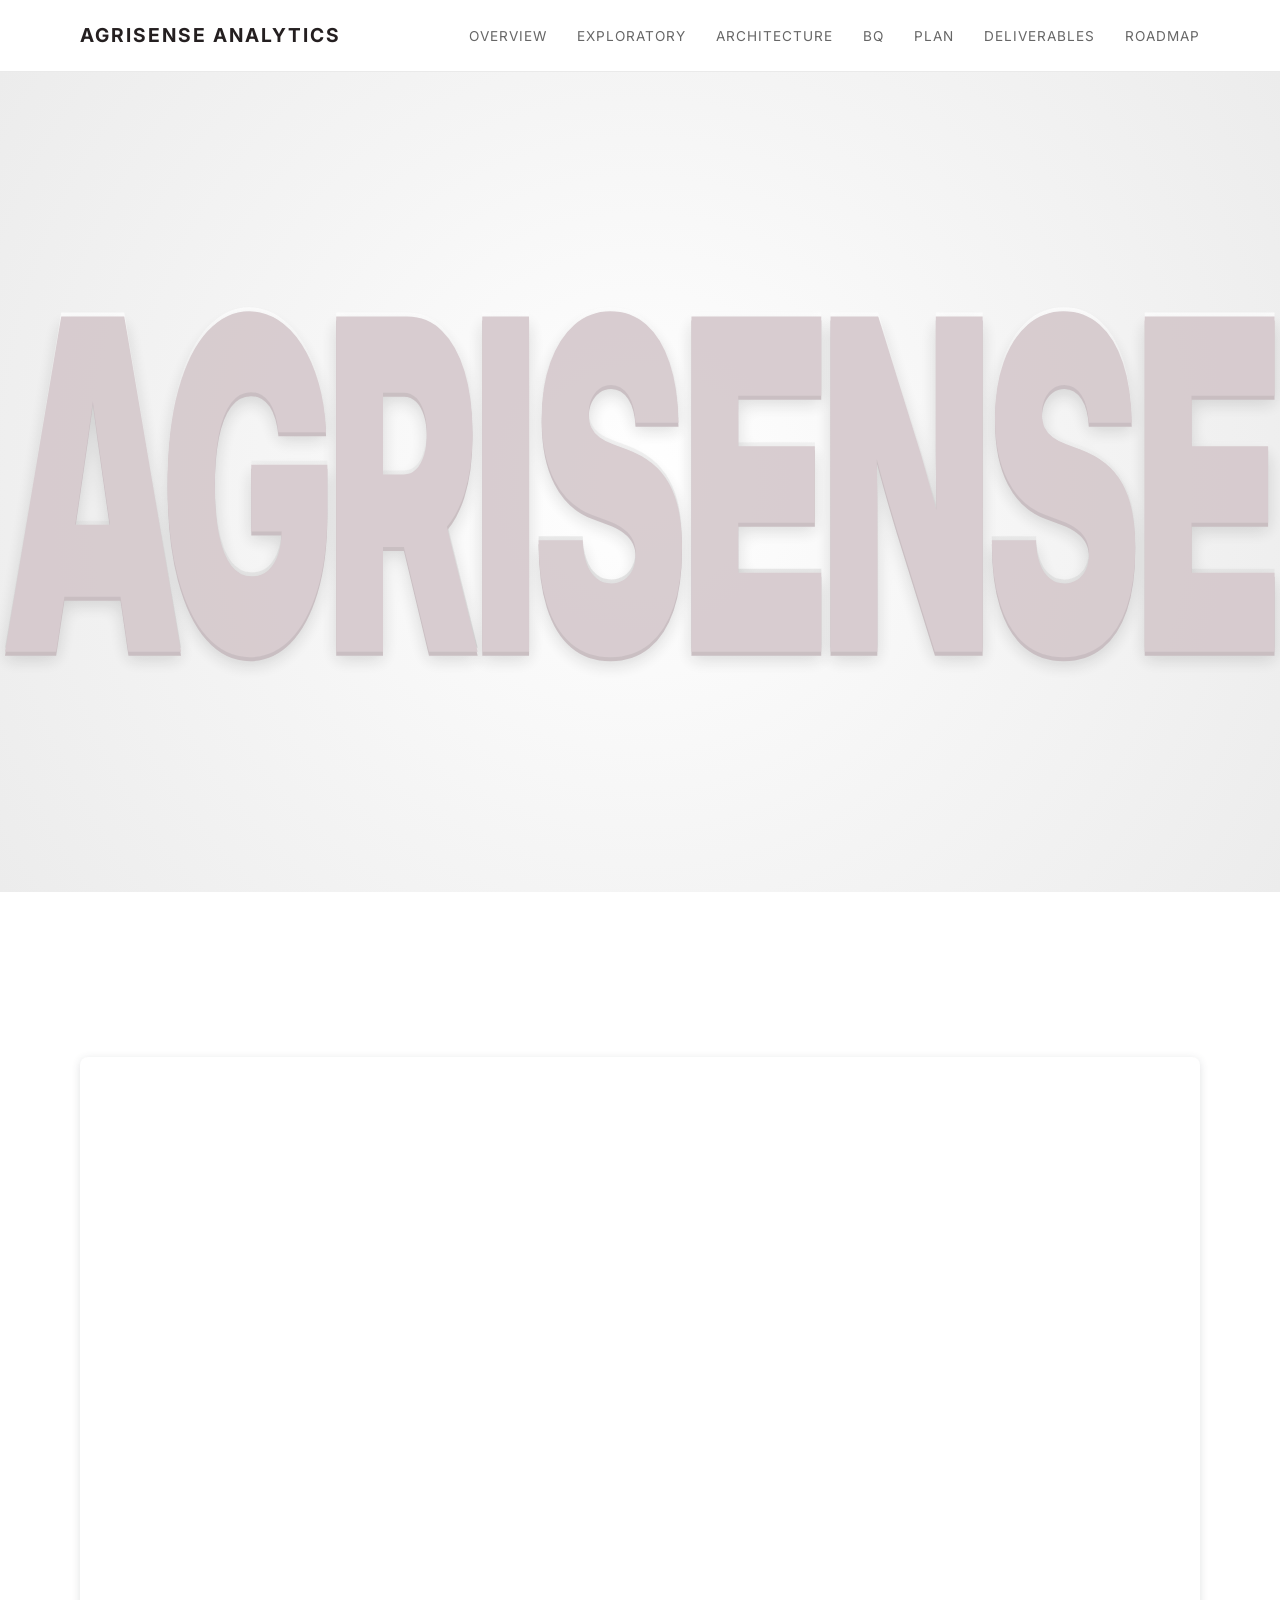
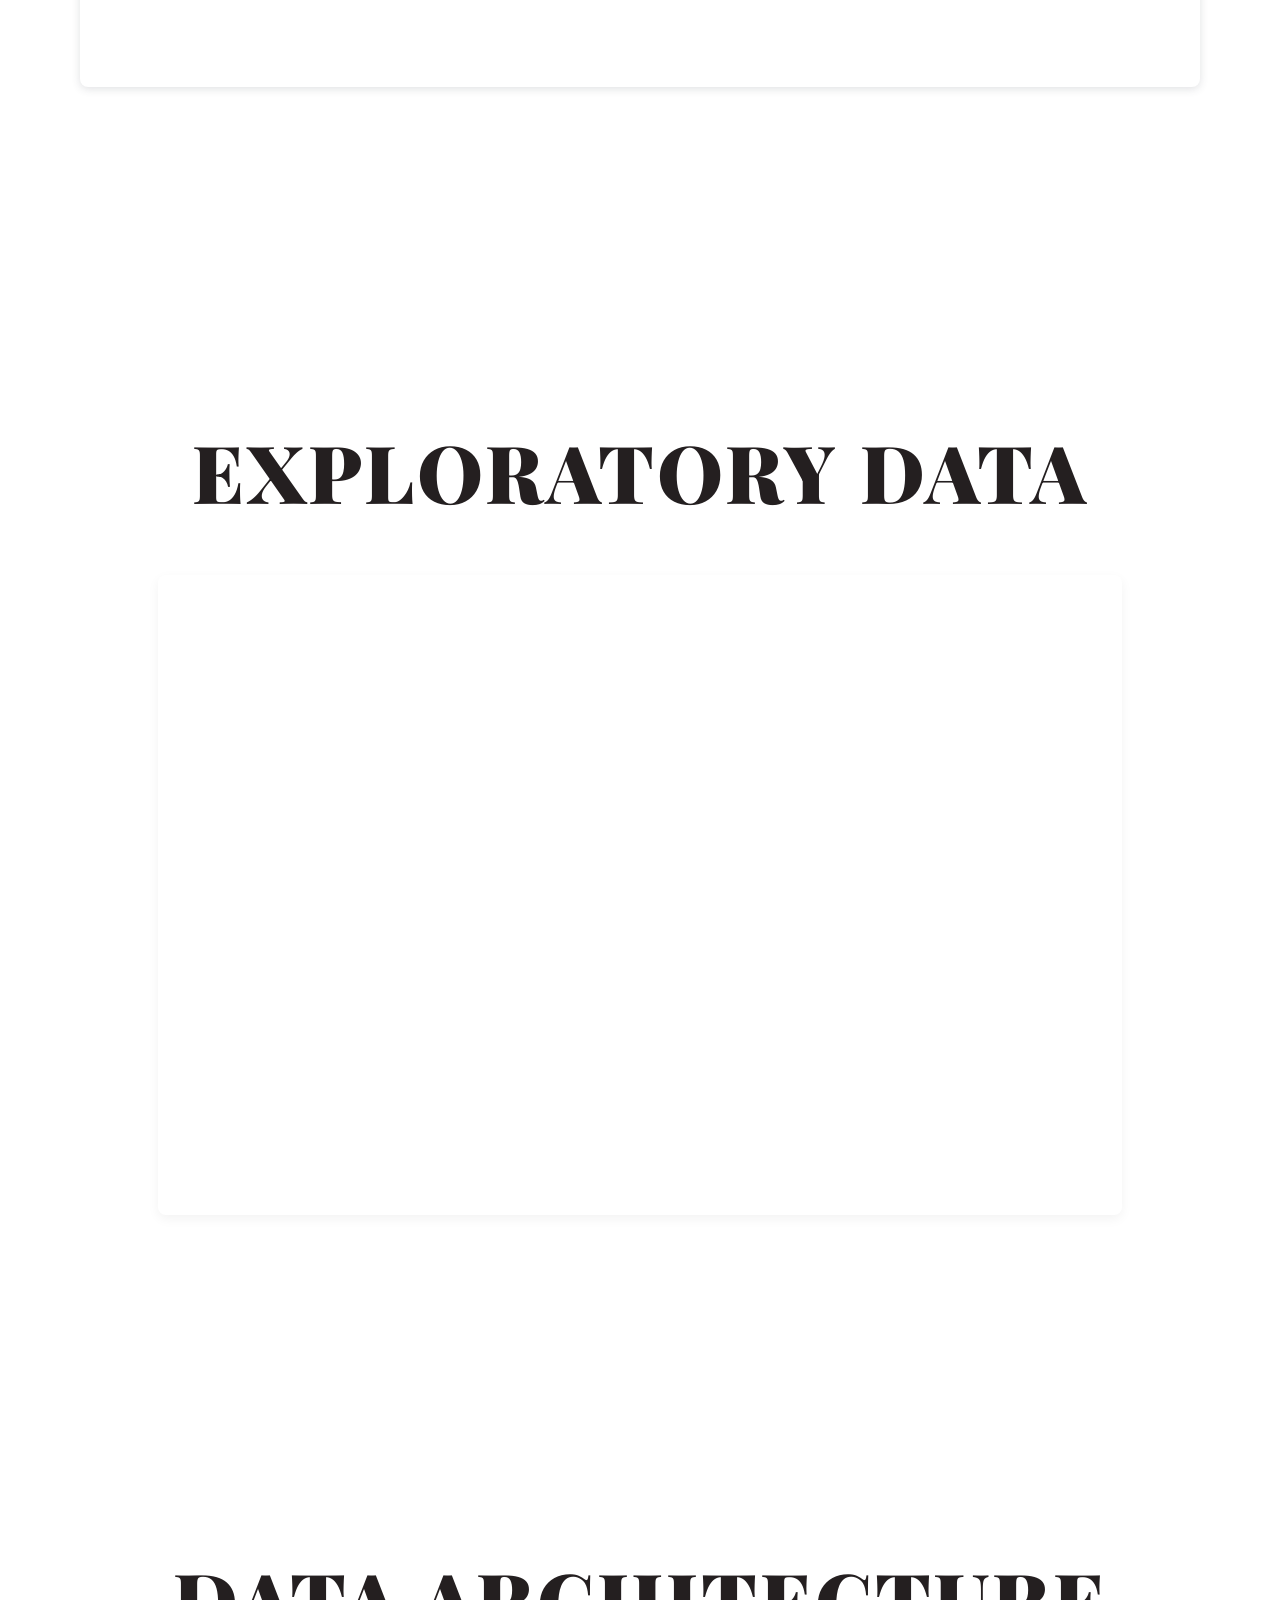
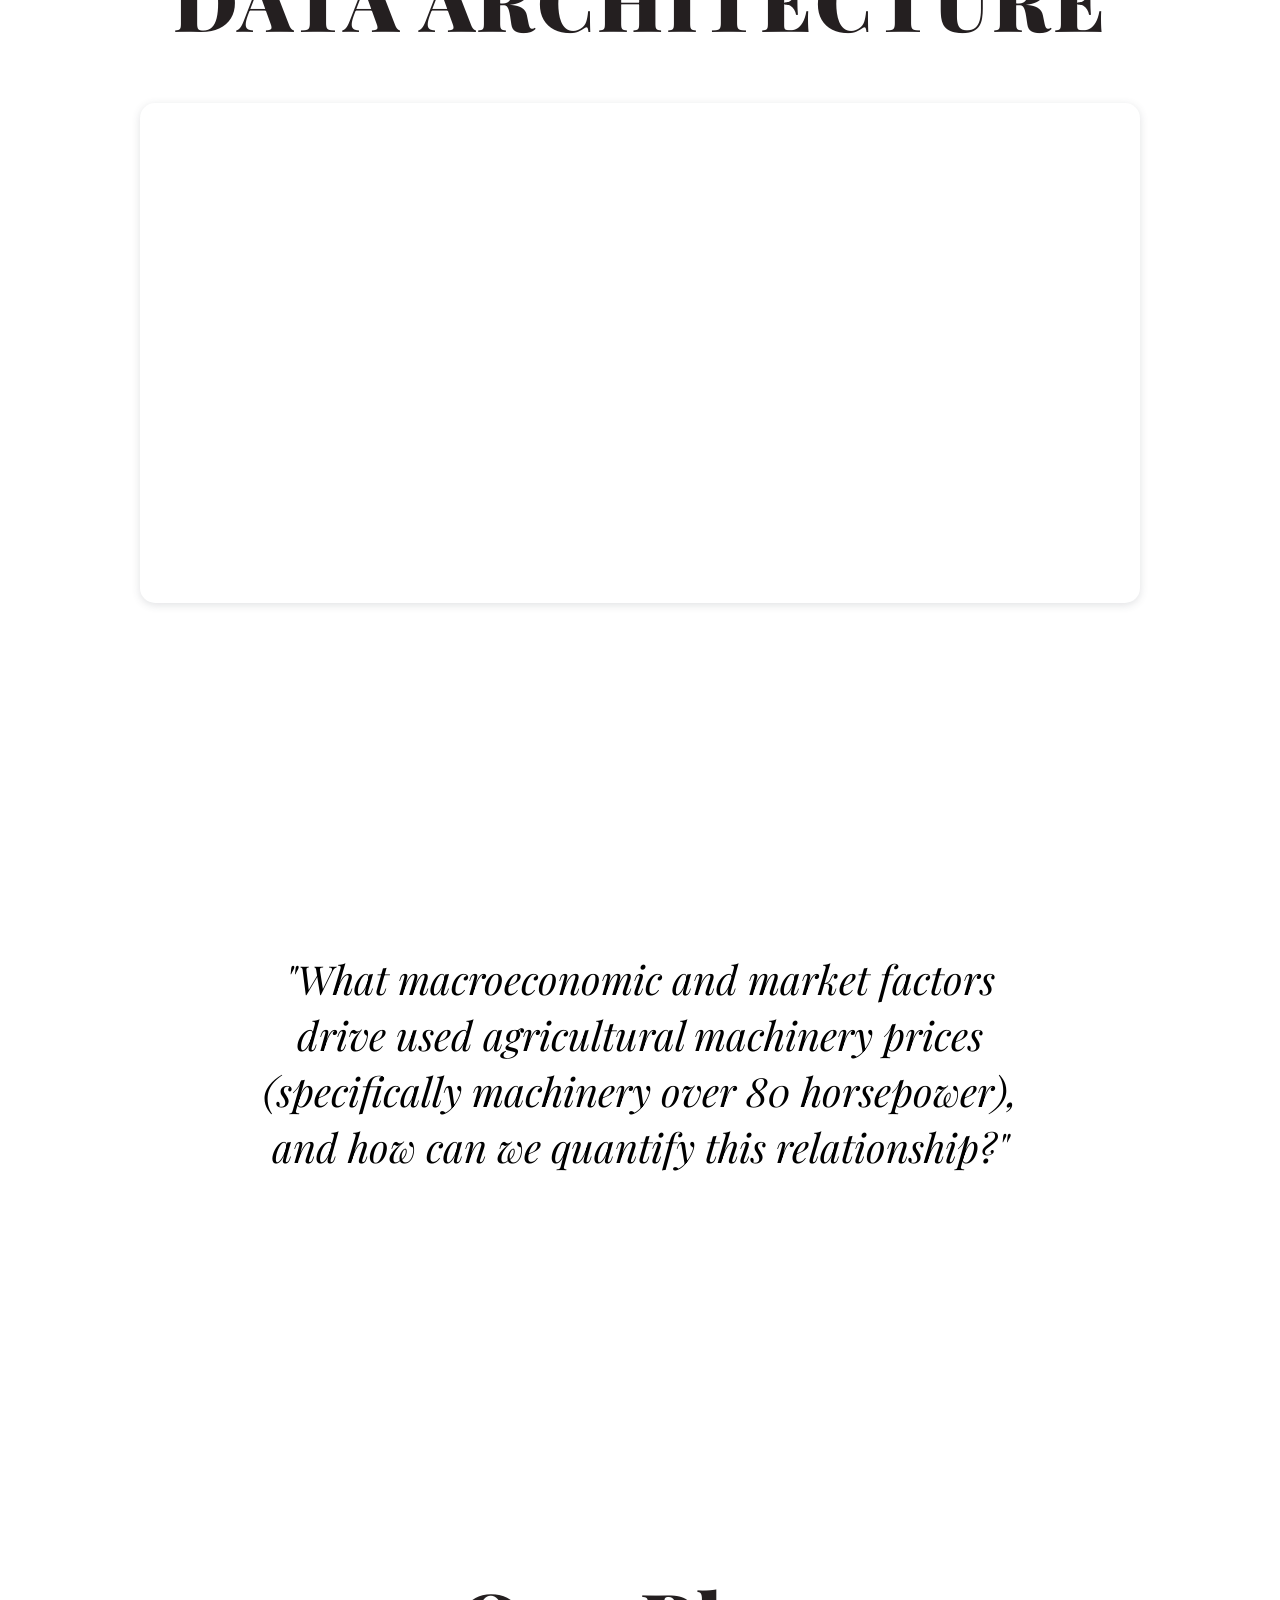
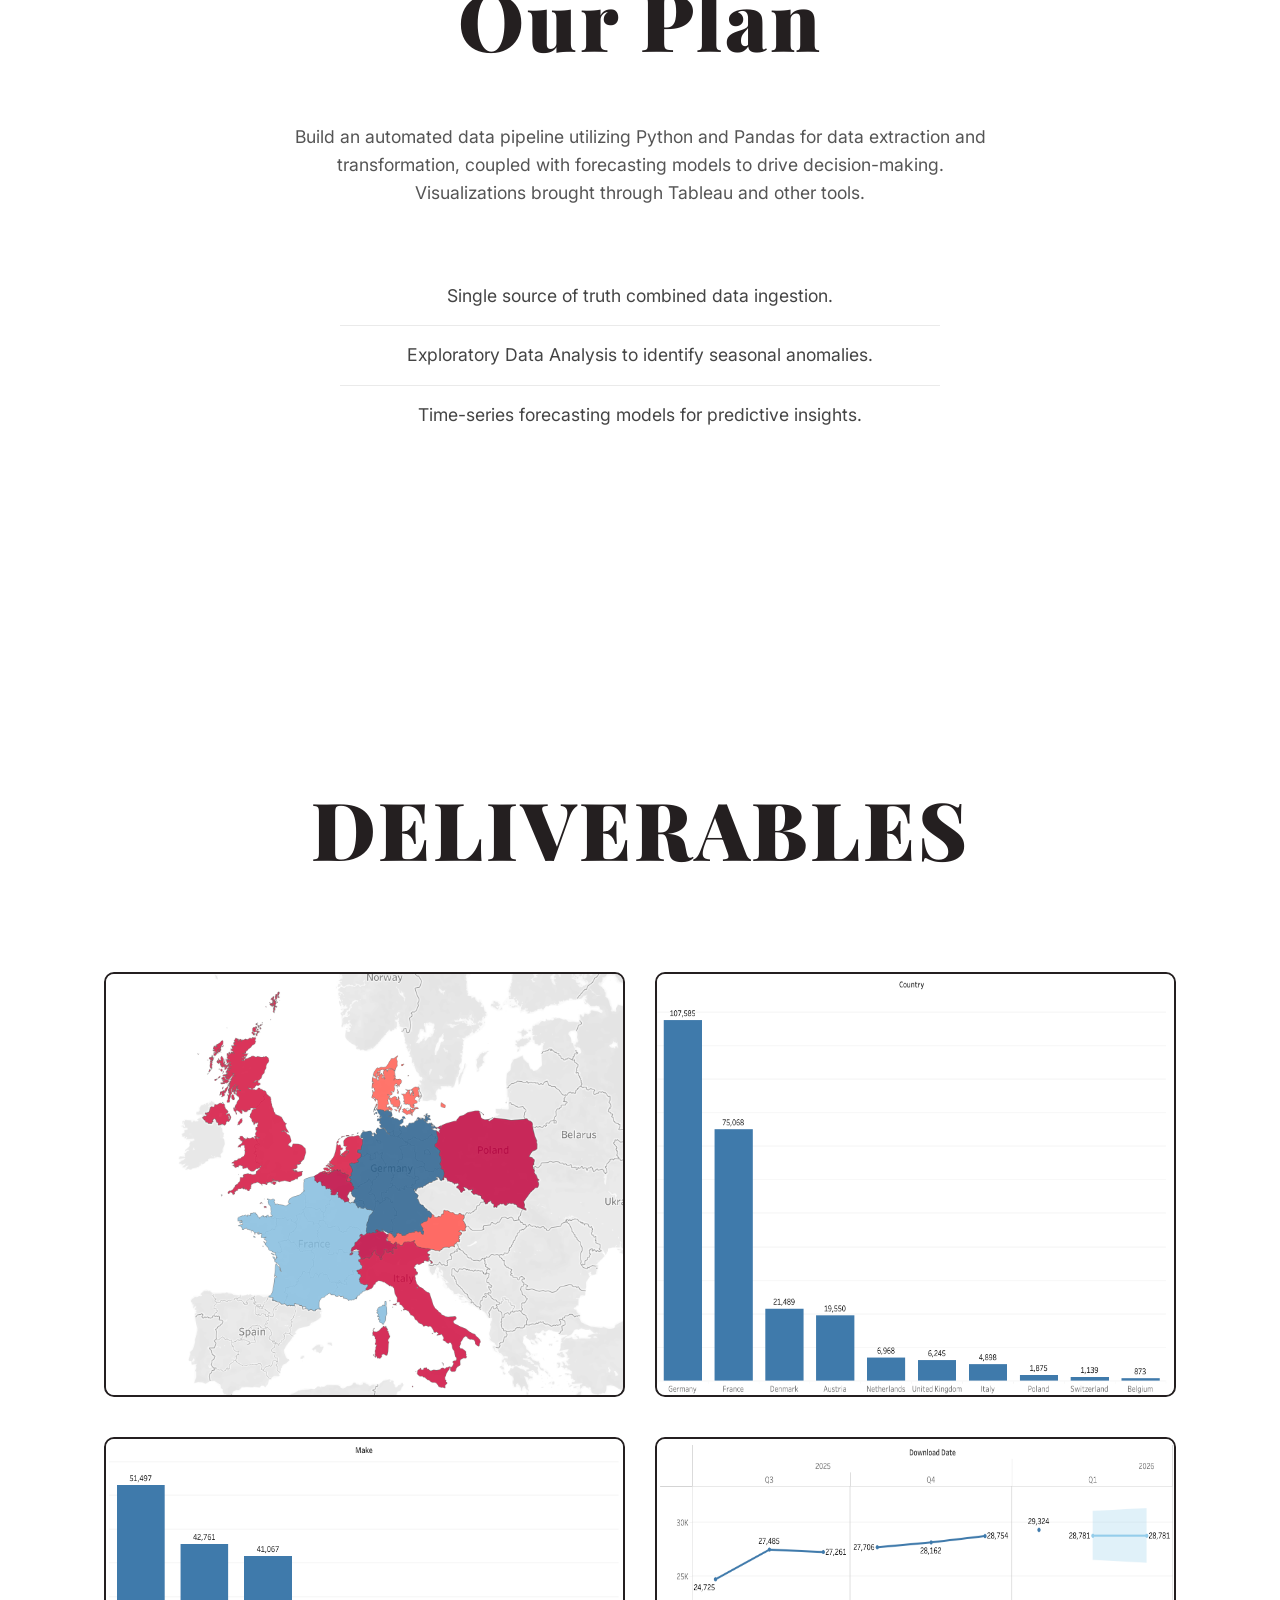
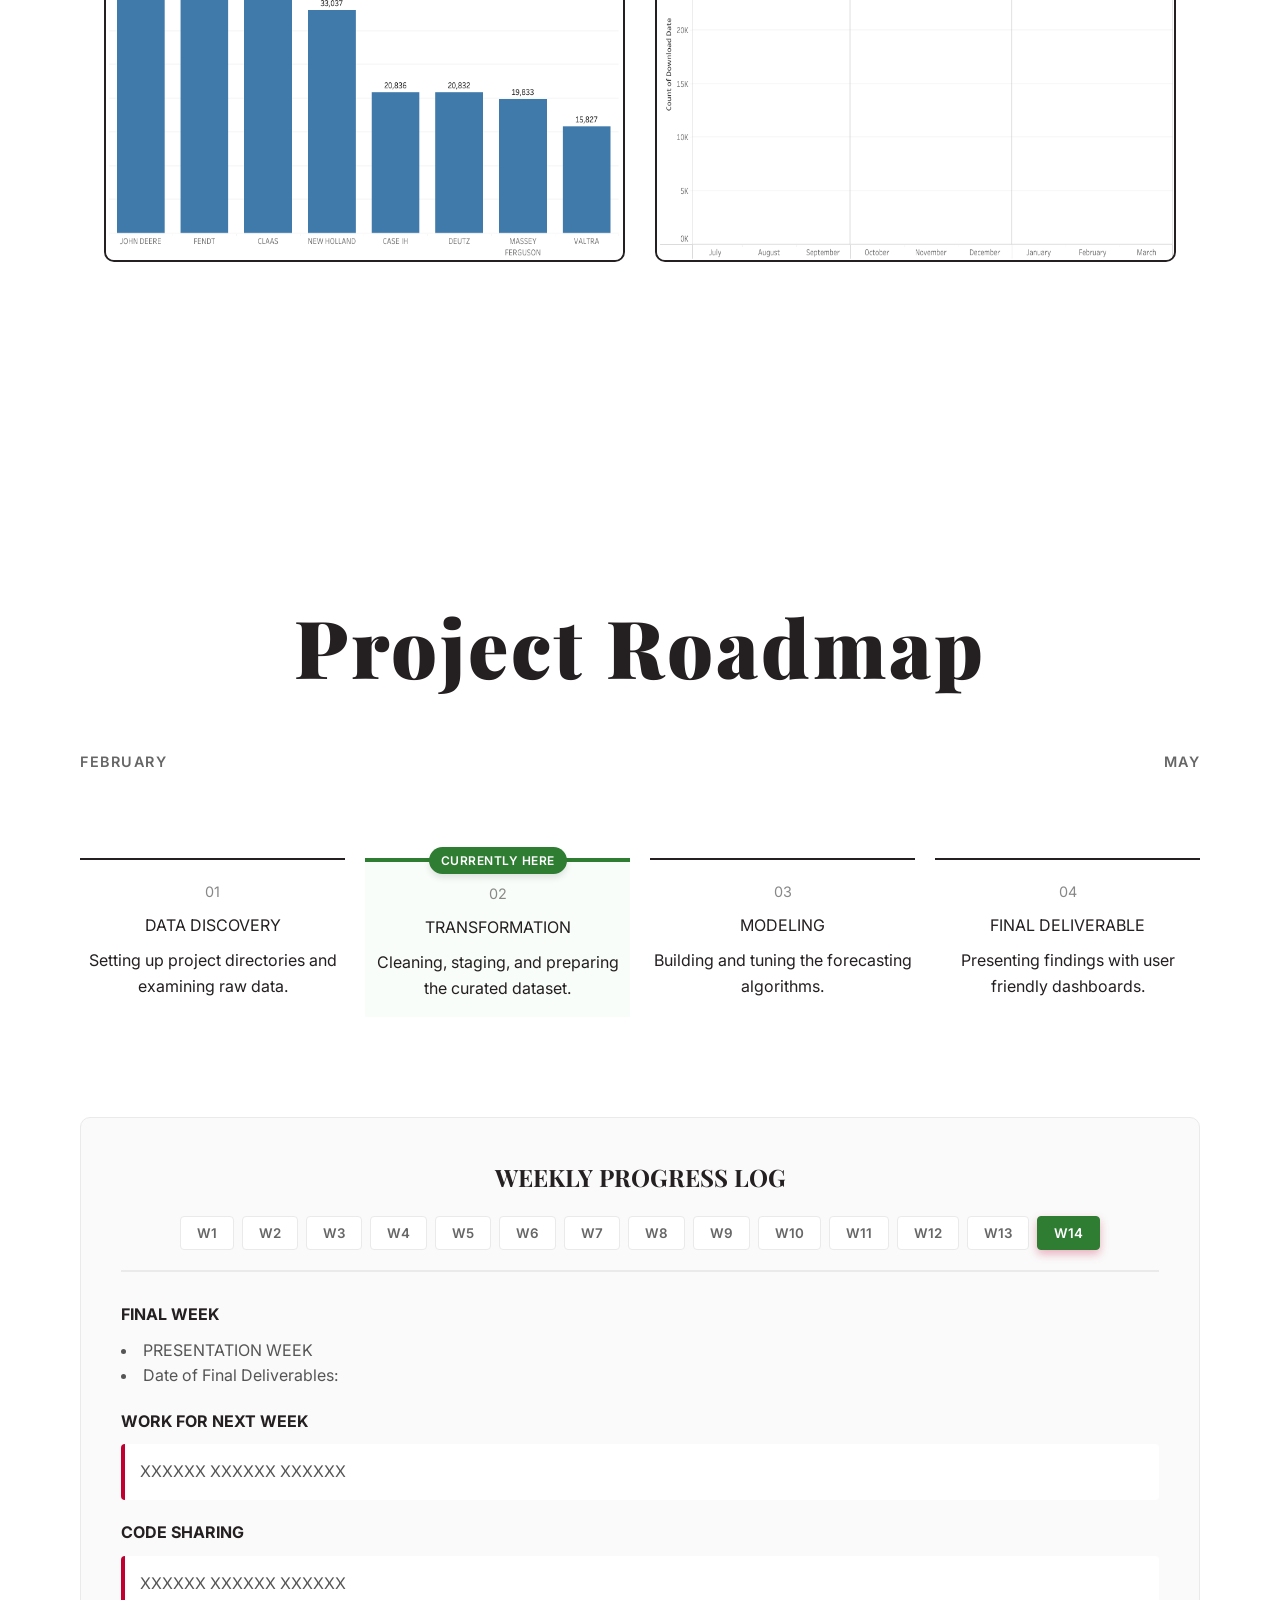
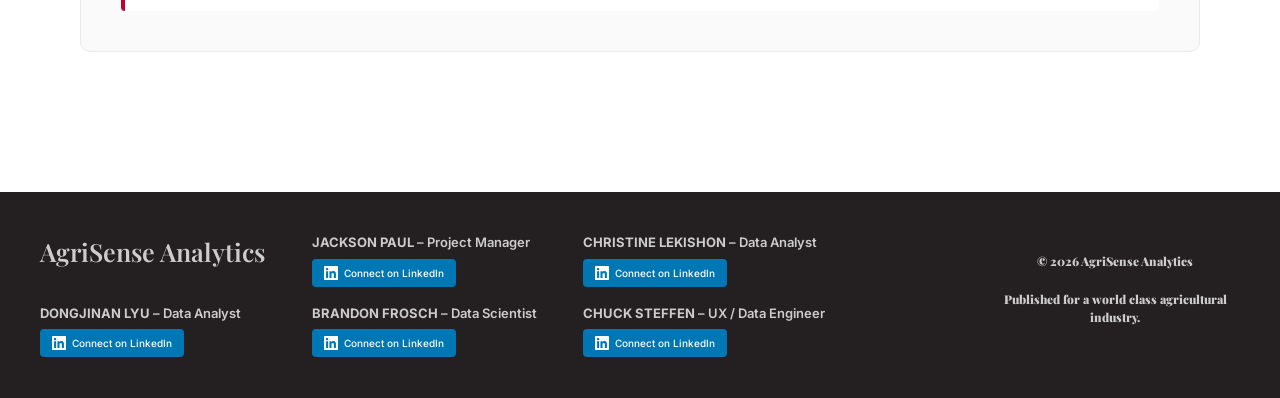
<file: index.html>
<!DOCTYPE html>
<html lang="en">
<head>
    <meta charset="UTF-8">
    <meta name="viewport" content="width=device-width, initial-scale=1.0">
    <title>AgriSense Analytics</title>
    <link rel="stylesheet" href="style.css">
    <link href="https://fonts.googleapis.com/css2?family=Inter:wght@300;400;600&family=Playfair+Display:ital,wght@0,400;0,700;1,400&display=swap" rel="stylesheet">
    <script src="script.js" defer></script>
</head>
<body>

    <nav class="navbar">
        <div class="nav-container">
            <h1 class="logo">AGRISENSE ANALYTICS</h1>
            <ul class="nav-links">
                <li><a href="#overview">Overview</a></li>
                <li><a href="#exploratory">Exploratory</a></li>
                <li><a href="#architecture">Architecture</a></li>
                <li><a href="#the-bq">BQ</a></li>
                <li><a href="#proposal">Plan</a></li>
                <li><a href="#deliverables">Deliverables</a></li>
                <li><a href="#roadmap">Roadmap</a></li>
            </ul>
        </div>
    </nav>

    <main class="container">

        <section class="hero">
            <h1 class="hero-title">AgriSense</h1>
        </section>
        
        <section id="overview" class="section">            
            <div class="canva-container">
                <iframe loading="lazy" class="canva-iframe" src="https://www.canva.com/design/DAHDjvSFy2Y/iD1WocK07Fk9Z0W-bo9k3g/view?embed"></iframe>
            </div>
        </section>

        <section id="exploratory" class="section-exploratory section">
            <h2 class="section-title">EXPLORATORY DATA</h2>            
            <div class="streamlit-container">
                <iframe src="http://localhost:8501/?embed=true" class="streamlit-iframe"></iframe>
            </div>
        </section>

        <section id="architecture" class="section">
            <h2 class="section-title slide-in">DATA ARCHITECTURE</h2>            
            <div class="architecture-container slide-in">
                <iframe width="100%" height="500px" style="box-shadow: 0 2px 8px 0 rgba(63,69,81,0.16); border-radius:15px;" allowtransparency="true" allowfullscreen="true" scrolling="no" title="Embedded DrawSQL IFrame" frameborder="0" src="https://drawsql.app/teams/chuck-steffen/diagrams/pricing-architecture/embed"></iframe>
            </div>
        </section>

        <section id="the-bq" class="section highlight-section">
            <blockquote class="bq-statement">
                "What macroeconomic and market factors drive used agricultural machinery prices (specifically machinery over 80 horsepower), and how can we quantify this relationship?"
            </blockquote>
        </section>

        <section id="proposal" class="section">
            <h2 class="section-title">Our Plan</h2>
            <p class="section-subtitle">Build an automated data pipeline utilizing Python and Pandas for data extraction and transformation, coupled with forecasting models to drive decision-making. Visualizations brought through Tableau and other tools.</p>
            <ul class="feature-list">
                <li>Single source of truth combined data ingestion.</li>
                <li>Exploratory Data Analysis to identify seasonal anomalies.</li>
                <li>Time-series forecasting models for predictive insights.</li>
            </ul>
        </section>

        <section id="deliverables" class="section-deliverable section">
            <h2 class="section-title slide-in">DELIVERABLES</h2>
            
            <div class="grid-container-2"> 
                <a href="dashboards/dashboard-1.html" class="placeholder graph-placeholder dashboard-link slide-in">
                   <div class="hover-overlay"><span>View Dashboard</span></div>
                   <img src="img/heatmap.png" alt="Heatmap Graph Preview" class="deliverable-img">
                </a>
                <a href="dashboards/dashboard-2.html" class="placeholder graph-placeholder dashboard-link slide-in">
                   <div class="hover-overlay"><span>View Dashboard</span></div>
                   <img src="img/count_country.png" alt="Country Count Graph Preview" class="deliverable-img">
                </a>
            </div>
            
            <div class="grid-container-2"> 
                <a href="dashboards/dashboard-3.html" class="placeholder graph-placeholder dashboard-link slide-in">
                   <div class="hover-overlay"><span>View Dashboard</span></div>
                   <img src="img/count_make.png" alt="Make Count Graph Preview" class="deliverable-img">
                </a>
                <a href="dashboards/dashboard-4.html" class="placeholder graph-placeholder dashboard-link slide-in">
                   <div class="hover-overlay"><span>View Dashboard</span></div>
                   <img src="img/forecast.png" alt="Forecasting Graph Preview" class="deliverable-img">
                </a>
            </div>
        </section>

        <section id="roadmap" class="section">
            <h2 class="section-title">Project Roadmap</h2>
            
            <div class="timeline-bounds">
                <span class="month">February</span>
                <span class="month">May</span>
            </div>

            <div class="timeline">
                <div class="timeline-step">
                    <span class="step-number">01</span>
                    <h4>Data Discovery</h4>
                    <p>Setting up project directories and examining raw data.</p>
                </div>

                <div class="timeline-step active">
                    <div class="current-tab">Currently Here</div>
                    <span class="step-number">02</span>
                    <h4>Transformation</h4>
                    <p>Cleaning, staging, and preparing the curated dataset.</p>
                </div>

                <div class="timeline-step">
                    <span class="step-number">03</span>
                    <h4>Modeling</h4>
                    <p>Building and tuning the forecasting algorithms.</p>
                </div>

                <div class="timeline-step">
                    <span class="step-number">04</span>
                    <h4>Final Deliverable</h4>
                    <p>Presenting findings with user friendly dashboards.</p>
                </div>
            </div>

            <div class="weekly-tracker slide-in">
                <h3 class="tracker-title">Weekly Progress Log</h3>
                
                <div class="week-tabs">
                    <button class="week-tab active" data-week="1">W1</button>
                    <button class="week-tab" data-week="2">W2</button>
                    <button class="week-tab" data-week="3">W3</button>
                    <button class="week-tab" data-week="4">W4</button>
                    <button class="week-tab" data-week="5">W5</button>
                    <button class="week-tab" data-week="6">W6</button>
                    <button class="week-tab" data-week="7">W7</button>
                    <button class="week-tab" data-week="8">W8</button>
                    <button class="week-tab" data-week="9">W9</button>
                    <button class="week-tab" data-week="10">W10</button>
                    <button class="week-tab" data-week="11">W11</button>
                    <button class="week-tab" data-week="12">W12</button>
                    <button class="week-tab" data-week="13">W13</button>
                    <button class="week-tab" data-week="14">W14</button>
                </div>

                <div class="week-content-container">
                    <div class="week-content active" id="week-1">
                        <h4>Tasks Completed</h4>
                        <ul>
                            <li>Project kickoff</li>
                            <li>Meet and Greet</li>
                        </ul>
                        <h4>Work for next week</h4>
                        <p>Waiting on account access and data files.</p>
                    </div>
                    
                    <div class="week-content" id="week-2">
                        <h4>Tasks Completed</h4>
                        <ul>
                            <li>Business Question and initial thoughts</li>
                            <li>Touch base on data access</li>
                        </ul>
                        <h4>Work for next week</h4>
                        <p>Plan out the project.</p>
                    </div>
                    <div class="week-content active" id="week-3">
                        <h4>Tasks Completed</h4>
                        <ul>
                            <li>Business Question refining</li>
                            <li>Data Access</li>
                        </ul>
                        <h4>Work for next week</h4>
                        <p>Work on exploring the data, figuring out what cleaning tasks need to be done.</p>
                    </div>
                    
                    <div class="week-content" id="week-4">
                        <h4>Tasks Completed</h4>
                        <ul>
                            <li>Base Data Exploration</li>
                            <li>Refined Project Focus</li>
                            <li>Site Visit - Fendt/Masse Dealership</li>
                        </ul>
                        <h4>Notes</h4>
                        <p>Engulfed ourselves in the world of an agricultural machinery dealership and business of selling new vehicles.</p>
                        <h4>Work for next week</h4>
                        <p>Start full EDA on company datasets.</p>
                        <p>Get base website skeleton, data exploration visualizations.</p>
                    </div>
                    <div class="week-content active" id="week-5">
                        <h4>Tasks Completed</h4>
                        <ul>
                            <li>Building Data Architecture</li>
                            <li>Website Skeleton</li>
                        </ul>
                        <h4>Work for next week</h4>
                        <p>Cleaning and organizing commodity data.</p>
                        <p>Updating website skeleton to include data architecture, weekly progress log, and deliverable dashboard hyperlinks.</p>
                        <p>Gather all outsourced data.</p>
                        <h4>Code Sharing</h4>
                        <p>Website Skeleton Code: https://github.com/cjsteffen00/cjsteffen00.github.io</p>
                    </div>
                    
                    <div class="week-content" id="week-6">
                        <h4>Tasks Completed</h4>
                        <ul>
                            <li>XXXXX</li>
                            <li>XXXXX</li>
                        </ul>
                        <h4>Work for next week</h4>
                        <p>XXXXXX
                            XXXXXX
                            XXXXXX
                        </p>
                        <h4>Code Sharing</h4>
                        <p>XXXXXX
                            XXXXXX
                            XXXXXX
                        </p>
                    </div>
                    <div class="week-content active" id="week-7">
                        <h4>Tasks Completed</h4>
                        <ul>
                            <li>XXXXX</li>
                            <li>XXXXX</li>
                        </ul>
                        <h4>Work for next week</h4>
                        <p>XXXXXX
                            XXXXXX
                            XXXXXX
                        </p>
                        <h4>Code Sharing</h4>
                        <p>XXXXXX
                            XXXXXX
                            XXXXXX
                        </p>
                    </div>
                    
                    <div class="week-content" id="week-8">
                        <h4>Tasks Completed</h4>
                        <ul>
                            <li>XXXXX</li>
                            <li>XXXXX</li>
                        </ul>
                        <h4>Work for next week</h4>
                        <p>XXXXXX
                            XXXXXX
                            XXXXXX
                        </p>
                        <h4>Code Sharing</h4>
                        <p>XXXXXX
                            XXXXXX
                            XXXXXX
                        </p>
                    </div>
                    <div class="week-content active" id="week-9">
                        <h4>Tasks Completed</h4>
                        <ul>
                            <li>XXXXX</li>
                            <li>XXXXX</li>
                        </ul>
                        <h4>Work for next week</h4>
                        <p>XXXXXX
                            XXXXXX
                            XXXXXX
                        </p>
                        <h4>Code Sharing</h4>
                        <p>XXXXXX
                            XXXXXX
                            XXXXXX
                        </p>
                    </div>
                    
                    <div class="week-content" id="week-10">
                        <h4>Tasks Completed</h4>
                        <ul>
                            <li>XXXXX</li>
                            <li>XXXXX</li>
                        </ul>
                        <h4>Work for next week</h4>
                        <p>XXXXXX
                            XXXXXX
                            XXXXXX
                        </p>
                        <h4>Code Sharing</h4>
                        <p>XXXXXX
                            XXXXXX
                            XXXXXX
                        </p>
                    </div>
                    <div class="week-content active" id="week-11">
                        <h4>Tasks Completed</h4>
                        <ul>
                            <li>XXXXX</li>
                            <li>XXXXX</li>
                        </ul>
                        <h4>Work for next week</h4>
                        <p>XXXXXX
                            XXXXXX
                            XXXXXX
                        </p>
                        <h4>Code Sharing</h4>
                        <p>XXXXXX
                            XXXXXX
                            XXXXXX
                        </p>
                    </div>
                    
                    <div class="week-content" id="week-12">
                        <h4>Tasks Completed</h4>
                        <ul>
                            <li>XXXXX</li>
                            <li>XXXXX</li>
                        </ul>
                        <h4>Work for next week</h4>
                        <p>XXXXXX
                            XXXXXX
                            XXXXXX
                        </p>
                        <h4>Code Sharing</h4>
                        <p>XXXXXX
                            XXXXXX
                            XXXXXX
                        </p>
                    </div>
                     <div class="week-content" id="week-13">
                        <h4>Tasks Completed</h4>
                        <ul>
                            <li>XXXXX</li>
                            <li>XXXXX</li>
                        </ul>
                        <h4>Work for next week</h4>
                        <p>XXXXXX
                            XXXXXX
                            XXXXXX
                        </p>
                        <h4>Code Sharing</h4>
                        <p>XXXXXX
                            XXXXXX
                            XXXXXX
                        </p>
                    </div>
                    <div class="week-content" id="week-14">
                        <h4>Final Week</h4>
                        <ul>
                            <li>PRESENTATION WEEK</li>
                            <li>Date of Final Deliverables: </li>
                        </ul>
                        <h4>Work for next week</h4>
                        <p>XXXXXX
                            XXXXXX
                            XXXXXX
                        </p>
                        <h4>Code Sharing</h4>
                        <p>XXXXXX
                            XXXXXX
                            XXXXXX
                        </p>
                    </div>
                    
                    </div>
            </div>

        </section>

    </main>

    <footer class="footer">
        <div class="footer-left">
            <div class="footer-brand">
                <p>AgriSense Analytics</p>
            </div>

            <div class="footer-person">
                <p><strong>JACKSON PAUL</strong> – Project Manager</p>
                <a href="https://www.linkedin.com/in/jsp-linked-in/" target="_blank" class="linkedin-btn">
                    <svg xmlns="http://www.w3.org/2000/svg" viewBox="0 0 24 24" fill="currentColor"><path d="M20.447 20.452h-3.554v-5.569c0-1.328-.027-3.037-1.852-3.037-1.853 0-2.136 1.445-2.136 2.939v5.667H9.351V9h3.414v1.561h.046c.477-.9 1.637-1.85 3.37-1.85 3.601 0 4.267 2.37 4.267 5.455v6.286zM5.337 7.433c-1.144 0-2.063-.926-2.063-2.065 0-1.138.92-2.063 2.063-2.063 1.14 0 2.064.925 2.064 2.063 0 1.139-.925 2.065-2.064 2.065zm1.782 13.019H3.555V9h3.564v11.452zM22.225 0H1.771C.792 0 0 .774 0 1.729v20.542C0 23.227.792 24 1.771 24h20.451C23.2 24 24 23.227 24 22.271V1.729C24 .774 23.2 0 22.222 0h.003z"/></svg>
                    Connect on LinkedIn
                </a>
            </div>

            <div class="footer-person">
                <p><strong>CHRISTINE LEKISHON</strong> – Data Analyst</p>
                <a href="https://www.linkedin.com/in/christine-lekishon-a770891ab/" target="_blank" class="linkedin-btn">
                    <svg xmlns="http://www.w3.org/2000/svg" viewBox="0 0 24 24" fill="currentColor"><path d="M20.447 20.452h-3.554v-5.569c0-1.328-.027-3.037-1.852-3.037-1.853 0-2.136 1.445-2.136 2.939v5.667H9.351V9h3.414v1.561h.046c.477-.9 1.637-1.85 3.37-1.85 3.601 0 4.267 2.37 4.267 5.455v6.286zM5.337 7.433c-1.144 0-2.063-.926-2.063-2.065 0-1.138.92-2.063 2.063-2.063 1.14 0 2.064.925 2.064 2.063 0 1.139-.925 2.065-2.064 2.065zm1.782 13.019H3.555V9h3.564v11.452zM22.225 0H1.771C.792 0 0 .774 0 1.729v20.542C0 23.227.792 24 1.771 24h20.451C23.2 24 24 23.227 24 22.271V1.729C24 .774 23.2 0 22.222 0h.003z"/></svg>
                    Connect on LinkedIn
                </a>
            </div>

            <div class="footer-person">
                <p><strong>DONGJINAN LYU</strong> – Data Analyst</p>
                <a href="https://www.linkedin.com/in/dongjian-lyu-403b5728a/" target="_blank" class="linkedin-btn">
                    <svg xmlns="http://www.w3.org/2000/svg" viewBox="0 0 24 24" fill="currentColor"><path d="M20.447 20.452h-3.554v-5.569c0-1.328-.027-3.037-1.852-3.037-1.853 0-2.136 1.445-2.136 2.939v5.667H9.351V9h3.414v1.561h.046c.477-.9 1.637-1.85 3.37-1.85 3.601 0 4.267 2.37 4.267 5.455v6.286zM5.337 7.433c-1.144 0-2.063-.926-2.063-2.065 0-1.138.92-2.063 2.063-2.063 1.14 0 2.064.925 2.064 2.063 0 1.139-.925 2.065-2.064 2.065zm1.782 13.019H3.555V9h3.564v11.452zM22.225 0H1.771C.792 0 0 .774 0 1.729v20.542C0 23.227.792 24 1.771 24h20.451C23.2 24 24 23.227 24 22.271V1.729C24 .774 23.2 0 22.222 0h.003z"/></svg>
                    Connect on LinkedIn
                </a>
            </div>

            <div class="footer-person">
                <p><strong>BRANDON FROSCH</strong> – Data Scientist</p>
                <a href="https://www.linkedin.com/in/brandon-l-frosch/" target="_blank" class="linkedin-btn">
                    <svg xmlns="http://www.w3.org/2000/svg" viewBox="0 0 24 24" fill="currentColor"><path d="M20.447 20.452h-3.554v-5.569c0-1.328-.027-3.037-1.852-3.037-1.853 0-2.136 1.445-2.136 2.939v5.667H9.351V9h3.414v1.561h.046c.477-.9 1.637-1.85 3.37-1.85 3.601 0 4.267 2.37 4.267 5.455v6.286zM5.337 7.433c-1.144 0-2.063-.926-2.063-2.065 0-1.138.92-2.063 2.063-2.063 1.14 0 2.064.925 2.064 2.063 0 1.139-.925 2.065-2.064 2.065zm1.782 13.019H3.555V9h3.564v11.452zM22.225 0H1.771C.792 0 0 .774 0 1.729v20.542C0 23.227.792 24 1.771 24h20.451C23.2 24 24 23.227 24 22.271V1.729C24 .774 23.2 0 22.222 0h.003z"/></svg>
                    Connect on LinkedIn
                </a>
            </div>

            <div class="footer-person">
                <p><strong>CHUCK STEFFEN</strong> – UX / Data Engineer</p>
                <a href="https://linkedin.com/in/charles-steffen" target="_blank" class="linkedin-btn">
                    <svg xmlns="http://www.w3.org/2000/svg" viewBox="0 0 24 24" fill="currentColor"><path d="M20.447 20.452h-3.554v-5.569c0-1.328-.027-3.037-1.852-3.037-1.853 0-2.136 1.445-2.136 2.939v5.667H9.351V9h3.414v1.561h.046c.477-.9 1.637-1.85 3.37-1.85 3.601 0 4.267 2.37 4.267 5.455v6.286zM5.337 7.433c-1.144 0-2.063-.926-2.063-2.065 0-1.138.92-2.063 2.063-2.063 1.14 0 2.064.925 2.064 2.063 0 1.139-.925 2.065-2.064 2.065zm1.782 13.019H3.555V9h3.564v11.452zM22.225 0H1.771C.792 0 0 .774 0 1.729v20.542C0 23.227.792 24 1.771 24h20.451C23.2 24 24 23.227 24 22.271V1.729C24 .774 23.2 0 22.222 0h.003z"/></svg>
                    Connect on LinkedIn
                </a>
            </div>
        </div>

        <div class="footer-right">
            <p>&copy; 2026 AgriSense Analytics</p>
            <p>Published for a world class agricultural industry.</p>
        </div>
    </footer>

</body>
</html>
</file>
<file: style.css>
/* --- CSS VARIABLES --- */
:root {
    --primary-color: #241F20;
    --accent-color: #C00031;
    --bg-light: #ffffff;
    --bg-alt: #fafafa;
    --text-muted: #666;
    --border-color: #eaeaea;
    --font-sans: 'Inter', sans-serif;
    --font-serif: 'Playfair Display', serif;
}

/* --- GLOBAL RESETS & TYPOGRAPHY --- */
* {
    margin: 0;
    padding: 0;
    box-sizing: border-box;
}

html {
    scroll-behavior: smooth;
    scroll-padding-top: 0px; /* Accounts for the sticky navbar height */
}

body {
    font-family: var(--font-sans);
    color: var(--primary-color);
    background-color: var(--bg-light);
    line-height: 1.6;
    -webkit-font-smoothing: antialiased;
}

h1, h2, h3, h4, blockquote {
    font-family: var(--font-serif);
    font-weight: 400;
}

/* --- NAVIGATION --- */
.navbar {
    position: sticky;
    top: 0;
    background-color: rgba(255, 255, 255, 0.95);
    border-bottom: 1px solid var(--border-color);
    z-index: 1000;
    padding: 20px 0;
}

.nav-container {
    max-width: 1200px;
    margin: 0 auto;
    display: flex;
    justify-content: space-between;
    align-items: center;
    padding: 0 40px;
}

.logo {
    font-size: 1.2rem;
    letter-spacing: 2px;
    text-transform: uppercase;
    font-weight: 700;
    font-family: var(--font-sans);
}

.nav-links {
    list-style: none;
    display: flex;
    gap: 30px;
}

.nav-links a {
    text-decoration: none;
    color: var(--text-muted);
    font-size: 0.85rem;
    text-transform: uppercase;
    letter-spacing: 1px;
    transition: color 0.3s ease;
}

.nav-links a:hover {
    color: var(--accent-color);
}

/* --- SECTIONS & LAYOUT --- */
.section {
    padding: 140px 40px;
    max-width: 1200px;
    margin: 0 auto;
    text-align: center;
}

.section-title {
    width: 100%;
    text-align: center;
    font-size: 5rem;
    font-weight: 900;
    letter-spacing: 3px;
    margin: 0;
    padding: 40px 0;
}

.section-subtitle {
    font-size: 1.1rem;
    color: #555;
    max-width: 700px;
    margin: 0 auto 60px auto;
}

/* Embed Containers (Streamlit & Canva) */
.canva-container {
    position: relative; 
    width: 100%; 
    height: 0; 
    padding-top: 56.25%; /* 16:9 Aspect Ratio */
    box-shadow: 0 2px 8px 0 rgba(63,69,81,0.16); 
    margin-top: 1.6em; 
    border-radius: 8px; 
    overflow: hidden;
}

.canva-iframe {
    position: absolute; 
    width: 100%; 
    height: 100%; 
    top: 0; 
    left: 0; 
    border: none; 
}

/* Overrides the default 1200px section limit */
.section-exploratory {
    max-width: 90%; 
    margin: 0 auto;
}

.streamlit-container {
    display: flex;
    justify-content: center;
    align-items: center;
    width: 100%;
    margin: 0 auto;
}

.streamlit-iframe {
    width: 90%; /* Increased from 85% */
    height: 640px; /* Bumped up slightly so the wider iframe doesn't feel squished */
    border: none;
    border-radius: 8px; /* Adds a nice subtle curve to the dashboard edges */
    box-shadow: 0 4px 12px rgba(0,0,0,0.05); /* Soft shadow to lift it off the page */
}

/* --- HERO SECTION --- */
.hero {
    width: 100%;
    height: calc(100vh - 80px); 
    display: flex;
    justify-content: center;
    align-items: center;
    background-color: var(--bg-alt);
    overflow: hidden; 
    background: radial-gradient(circle at center, #ffffff 0%, #f5f5f5 50%, #ececec 100%);
}

.hero-title {
    font-family: 'Rajdhani', var(--font-sans);
    font-weight: 900;
    font-size: 18vw;
    line-height: 0.8;
    letter-spacing: -0.03em;
    text-transform: uppercase;
    text-align: center;
    transform: scaleY(2);
    background: linear-gradient(180deg, #ffffff 0%, #f2f2f2 40%, #e6e6e6 75%, #dcdcdc 100%);
    background-clip: text;
    -webkit-background-clip: text;
    -webkit-text-fill-color: transparent;
    text-shadow: 0px 2px 0px #d5c8cc, 0px 4px 0px #c5b9bd, 0px 6px 12px rgba(0,0,0,0.15);
    opacity: 0.9;
}

/* --- BLOCKQUOTE & FEATURES --- */
.highlight-section {
    padding: 200px 40px;
}

.bq-statement {
    font-size: 2.5rem;
    line-height: 1.4;
    font-style: italic;
    color: #000;
    max-width: 800px;
    margin: 0 auto;
}

.feature-list {
    list-style: none;
    max-width: 600px;
    margin: 0 auto;
    text-align: center;
}

.feature-list li {
    padding: 15px 0;
    border-bottom: 1px solid var(--border-color);
    font-size: 1.1rem;
    color: #444;
}

.feature-list li:last-child {
    border-bottom: none;
}

/* --- GRIDS & CARDS --- */
.grid-container-2 {
    display: grid;
    grid-template-columns: 1fr 1fr;
    gap: 30px;
    margin-top: 40px;
}

.placeholder {
    background-color: #f0f0f0;
    display: flex;
    align-items: center;
    justify-content: center;
    border: 2px solid var(--primary-color);
    border-radius: 10px;
    overflow: hidden;
}

/* Overrides the default 1200px section limit */
.section-deliverable {
    max-width: 90%; 
    margin: 0 auto;
}

.graph-placeholder {
    width: 100%;
    height: 425px; /* Removes the fixed 400px height */
    aspect-ratio: 16 / 9; /* Automatically scales the height based on the width */
}

.deliverable-img {
    width: 100%; 
    height: 100%; 
    object-fit: fill; /* Prevents graphs from stretching/distorting */
    border-radius: 8px;
    transition: box-shadow 0.4s ease, transform 0.4s ease;
}

.placeholder:hover .deliverable-img {
    transform: scale(1.02);
    box-shadow: 0 0 25px rgba(192, 0, 49, 0.4), 0 0 50px rgba(192, 0, 49, 0.15);
}

.deliverable-card {
    background: #fff;
    padding: 40px 30px;
    border: 1px solid var(--border-color);
    text-align: center;
    cursor: pointer;
    transition: transform 0.3s ease, background-color 0.3s ease, box-shadow 0.3s ease, border-color 0.3s ease;
}

.deliverable-card h3 {
    font-size: 1.2rem;
    margin-bottom: 15px;
    font-family: var(--font-sans);
    text-transform: uppercase;
    letter-spacing: 1px;
}

.deliverable-card:hover {
    transform: translateY(-5px);
    border-color: var(--accent-color);
    box-shadow: 0 0 15px rgba(192, 0, 49, 0.3), 0 0 30px rgba(192, 0, 49, 0.1); 
    z-index: 10;
    position: relative;
}

.deliverable-card.active {
    border-color: var(--accent-color);
    background-color: #fcfcfc;
    transform: translateY(-8px);
    box-shadow: 0 0 20px rgba(192, 0, 49, 0.5), 0 0 40px rgba(192, 0, 49, 0.2);
}

/* --- ROADMAP TIMELINE --- */
.timeline-bounds {
    display: flex;
    justify-content: space-between;
    margin-bottom: 20px;
    font-family: var(--font-sans);
    font-weight: 600;
    color: var(--text-muted);
    text-transform: uppercase;
    letter-spacing: 1.5px;
    font-size: 0.9rem;
}

.timeline {
    display: grid;
    grid-template-columns: repeat(4, 1fr);
    gap: 20px;
    text-align: center;
    margin-top: 60px;
}

.timeline-step {
    position: relative; 
    margin-top: 25px;
    border-top: 2px solid var(--primary-color);
    padding-top: 20px;
}

.timeline-step.active {
    border-top: 4px solid #2e7d32;
    background-color: #f9fdf9;
    padding-bottom: 15px;
}

.step-number {
    display: block;
    font-size: 0.9rem;
    color: #888;
    margin-bottom: 10px;
}

.timeline-step h4 {
    font-family: var(--font-sans);
    text-transform: uppercase;
    font-size: 1rem;
    margin-bottom: 10px;
}

.current-tab {
    position: absolute;
    top: -15px; 
    left: 50%; 
    transform: translateX(-50%); 
    background-color: #2e7d32; 
    color: #ffffff;
    padding: 4px 12px;
    font-size: 0.75rem;
    font-weight: 600;
    text-transform: uppercase;
    border-radius: 20px;
    box-shadow: 0 4px 6px rgba(0, 0, 0, 0.1);
    letter-spacing: 0.5px;
    white-space: nowrap; 
}

/* --- FOOTER --- */
.footer {
    display: flex;
    justify-content: space-between;
    align-items: flex-start;
    padding: 40px;
    background-color: var(--primary-color);
    color: #cccccc;
    font-family: var(--font-sans);
    flex-wrap: wrap;
    gap: 40px; 
}

.footer-left {
    display: grid;
    grid-template-columns: repeat(3, 1fr); 
    gap: 15px; 
    flex: 1; 
    max-width: 800px; 
}

.footer-brand {
    font-size: 25px; 
    font-weight: 600;
    font-family: var(--font-serif);
}

.footer-person p {
    margin: 0 0 6px 0;
    font-weight: 600;
    font-size: 13px; 
}

.linkedin-btn {
    display: inline-flex;
    align-items: center;
    gap: 6px;
    background-color: #0077b5;
    color: #ffffff;
    text-decoration: none;
    font-size: 10px; 
    font-weight: 500;
    padding: 6px 12px; 
    border-radius: 4px;
    transition: background-color 0.2s ease;
}

.linkedin-btn:hover {
    background-color: #005582;
}

.linkedin-btn svg {
    width: 14px;
    height: 14px;
}

.footer-right {
    text-align: center; 
    max-width: 250px; 
}

.footer-right p {
    margin: 20px 0;
    line-height: 1.5;
    font-size: 12px;
    font-family: var(--font-serif);
    font-weight: 900;
    color: #cccccc; 
}

/* --- ANIMATIONS & COMPONENTS --- */
.slide-in {
    opacity: 0;
    transform: translateY(40px) scale(0.98);
    transition: opacity 0.8s cubic-bezier(0.25, 1, 0.5, 1), transform 0.8s cubic-bezier(0.25, 1, 0.5, 1);
}

.slide-in.visible {
    opacity: 1;
    transform: translateY(0) scale(1);
}

/* --- RESPONSIVE MEDIA QUERIES --- */

/* Tablets */
@media (max-width: 1024px) {
    .grid-container-2 {
        grid-template-columns: 1fr;
    }
    
    .timeline {
        grid-template-columns: repeat(2, 1fr);
        gap: 40px 20px;
    }
    
    .footer-left {
        grid-template-columns: repeat(2, 1fr);
    }
}

/* Mobile */
@media (max-width: 768px) {
    .section-title {
        font-size: 3rem;
    }
    
    .nav-links {
        display: none; /* Consider adding a hamburger menu via JS later */
    }
    
    .timeline {
        grid-template-columns: 1fr;
    }

    .footer {
        flex-direction: column;
        align-items: center;
        text-align: center;
    }
    
    .footer-left {
        grid-template-columns: 1fr; 
        text-align: center;
    }
    
    .footer-right {
        text-align: center;
        margin-top: 20px;
    }
}

/* --- NEW DELIVERABLES HOVER OVERLAY --- */
.dashboard-link {
    position: relative;
    display: block;
    cursor: pointer;
    text-decoration: none;
}

.hover-overlay {
    position: absolute;
    top: 0; left: 0; right: 0; bottom: 0;
    background: rgba(36, 31, 32, 0.8); /* Primary color with opacity */
    display: flex;
    align-items: center;
    justify-content: center;
    opacity: 0;
    transition: opacity 0.3s ease;
    z-index: 2;
    border-radius: 8px;
}

.hover-overlay span {
    color: #fff;
    font-family: var(--font-sans);
    font-weight: 600;
    font-size: 1.2rem;
    text-transform: uppercase;
    letter-spacing: 2px;
    border: 2px solid #fff;
    padding: 10px 20px;
    border-radius: 4px;
}

.dashboard-link:hover .hover-overlay {
    opacity: 1;
}

/* --- WEEKLY TRACKER --- */
.weekly-tracker {
    margin-top: 100px;
    background: var(--bg-alt);
    border: 1px solid var(--border-color);
    border-radius: 10px;
    padding: 40px;
    text-align: left;
}

.tracker-title {
    font-family: 'Playfair Display', serif;;
    text-transform: uppercase;
    font-weight: 700;
    font-size: 1.5rem;
    margin-bottom: 20px;
    text-align: center;
    color: var(--primary-color);
}

.week-tabs {
    display: flex;
    flex-wrap: wrap;
    justify-content: center;
    gap: 8px;
    margin-bottom: 30px;
    border-bottom: 2px solid var(--border-color);
    padding-bottom: 20px;
}

.week-tab {
    background: #fff;
    border: 1px solid var(--border-color);
    padding: 8px 16px;
    font-family: var(--font-sans);
    font-weight: 600;
    color: var(--text-muted);
    cursor: pointer;
    border-radius: 4px;
    transition: all 0.2s ease;
}

.week-tab:hover {
    background: #f0f0f0;
    color: var(--primary-color);
}

.week-tab.active {
    background: #2e7d32;
    color: #fff;
    border-color: #2e7d32;
    box-shadow: 0 4px 10px rgba(192, 0, 49, 0.3);
}

.week-content {
    display: none;
    animation: fadeIn 0.4s ease;
}

.week-content.active {
    display: block;
}

.week-content h4 {
    font-family: var(--font-sans);
    font-weight: 700;
    text-transform: uppercase;
    font-size: 1rem;
    margin-top: 20px;
    margin-bottom: 10px;
    color: var(--primary-color);
}

.week-content ul {
    list-style-position: inside;
    margin-bottom: 20px;
    color: #555;
}

.week-content p {
    color: #555;
    background: #fff;
    padding: 15px;
    border-left: 4px solid var(--accent-color);
    border-radius: 4px;
}

@keyframes fadeIn {
    from { opacity: 0; transform: translateY(10px); }
    to { opacity: 1; transform: translateY(0); }
}

/* --- DATA ARCHITECTURE --- */
.architecture-container {
    max-width: 1000px; /* Keeps the iframe from stretching too wide on massive screens */
    margin: 0 auto;
    width: 100%;
}
</file>
